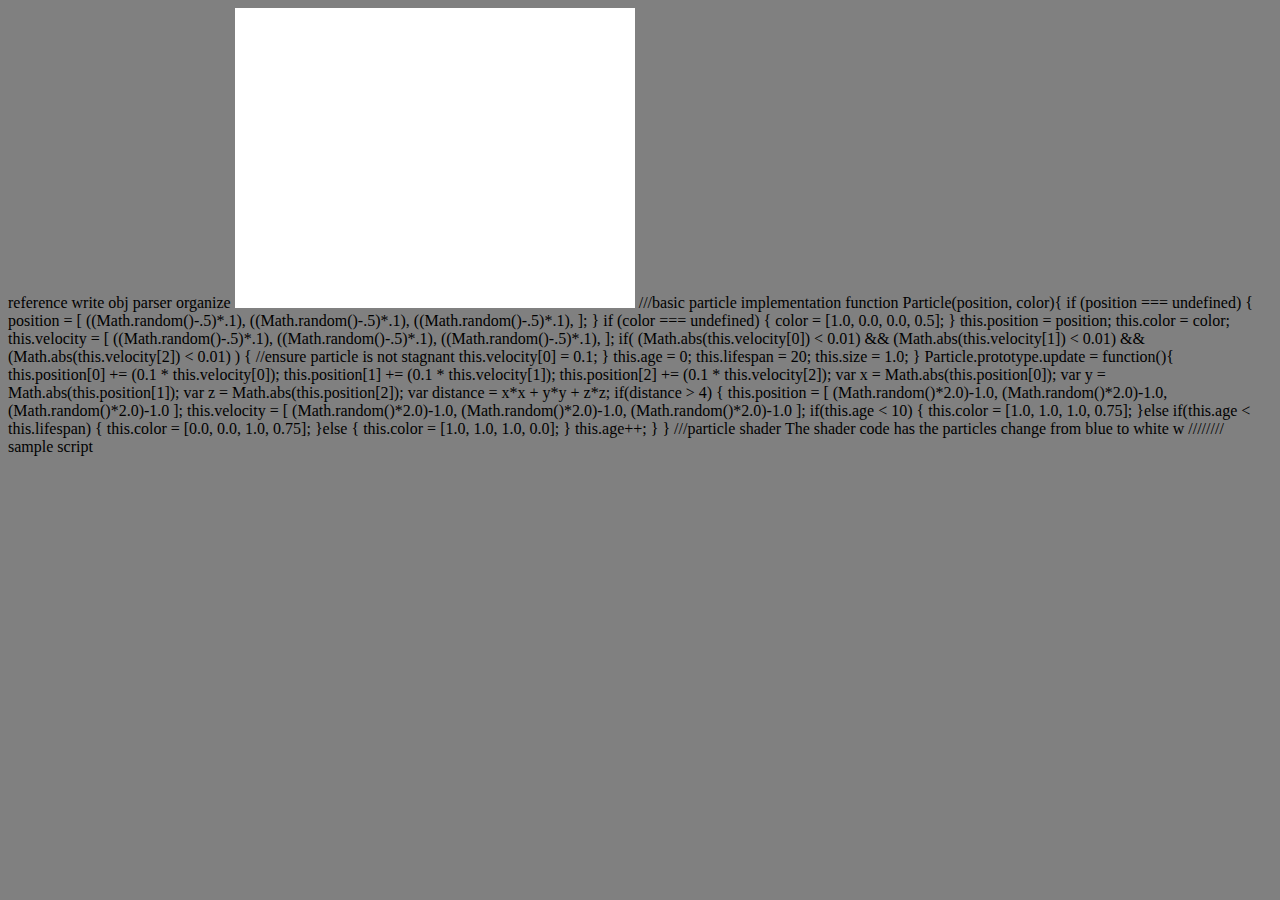
<file: SnowFuzzRender.html>
reference
write obj parser
organize

<!doctype html>
<html>
<head>
<title>WebGL Context</title>
<style>
body{ background-color: grey; }
 canvas{ background-color: white; }
</style>
<script>
window.onload = setupWebGL;
var gl = null;
function setupWebGL()
 {
var canvas = document.getElementById("my-canvas");
try{
gl = canvas.getContext("experimental-webgl");
}catch(e){
 }
if(gl)
 {
//set the clear color to red
gl.clearColor(1.0, 0.0, 0.0, 1.0); 
gl.clear(gl.COLOR_BUFFER_BIT);
}else{
alert( "Error: Your browser does not appear to support 
WebGL.");
 }
}
</script>
</head>
<body>
<canvas id="my-canvas" width="400" height="300">
Your browser does not support the HTML5 canvas element.
</canvas>
</body>
</html>



<script id="shader-fs" type="x-shader/x-fragment">
uniform sampler2D sColors;
varying highp vec2 position; 
void main(void) {
highp float t = length(position);
gl_FragColor = vec4(texture2D(sColors, vec2(0.0, t)).rgb, 1.0);
}
</script>



///basic particle implementation

function Particle(position, color){
if (position === undefined) {
 position = [ ((Math.random()-.5)*.1),
 ((Math.random()-.5)*.1),
 ((Math.random()-.5)*.1),
 ];
}
if (color === undefined) { color = [1.0, 0.0, 0.0, 0.5]; } 
this.position = position;
this.color = color; 
this.velocity = [ ((Math.random()-.5)*.1),
 ((Math.random()-.5)*.1),
 ((Math.random()-.5)*.1),
 ];
if(
 (Math.abs(this.velocity[0]) < 0.01) &&
 (Math.abs(this.velocity[1]) < 0.01) &&
 (Math.abs(this.velocity[2]) < 0.01)
)
{
 //ensure particle is not stagnant
 this.velocity[0] = 0.1;
}
this.age = 0;
this.lifespan = 20;
this.size = 1.0;
} 
                                    
Particle.prototype.update = function(){
 this.position[0] += (0.1 * this.velocity[0]);
 this.position[1] += (0.1 * this.velocity[1]);
 this.position[2] += (0.1 * this.velocity[2]); 
 var x = Math.abs(this.position[0]);
 var y = Math.abs(this.position[1]);
 var z = Math.abs(this.position[2]); 
var distance = x*x + y*y + z*z;
if(distance > 4)
{
 this.position = [ (Math.random()*2.0)-1.0,
 (Math.random()*2.0)-1.0,
 (Math.random()*2.0)-1.0
 ];
this.velocity = [ (Math.random()*2.0)-1.0,
 (Math.random()*2.0)-1.0,
 (Math.random()*2.0)-1.0
 ];
 if(this.age < 10)
 {
 this.color = [1.0, 1.0, 1.0, 0.75];
 }else if(this.age < this.lifespan)
 {
 this.color = [0.0, 0.0, 1.0, 0.75];
 }else
 {
 this.color = [1.0, 1.0, 1.0, 0.0];
 }
 this.age++;
}
} 
   
///particle shader
<script type="x-shader/x-vertex">
attribute vec4 aVertexPosition;
attribute vec4 aVertexVelocity; 
uniform mat4 uPMatrix;
uniform mat4 uMVMatrix; 
varying highp float parametricTime;
void main(void) {
 parametricTime = (aVertexPosition.w/100.0); 
 vec3 currentPosition = vec3(aVertexPosition.x + (aVertexVelocity.x * 
parametricTime), 
 aVertexPosition.y + (aVertexVelocity.y * parametricTime),
 aVertexPosition.z + (aVertexVelocity.x * parametricTime)
 ); 
 currentPosition.y -= 4.9*parametricTime*parametricTime; 
 gl_Position = uPMatrix * uMVMatrix * vec4(currentPosition.xyz, 1.0);
 gl_PointSize = aVertexVelocity.z;
}
</script> 
<script id="shader-fs" type="x-shader/x-fragment">
 varying highp float parametricTime;
 void main(void) {
 gl_FragColor = vec4(parametricTime*.8, parametricTime*.8, 1.0,
 0.9-(parametricTime*.4));
}
</script> 
The shader code has the particles change from blue to white w
   







////////
sample script


<script id="shader-fs" type="x-shader/x-fragment">
 uniform highp vec2 uCseed;
 uniform highp float uZoom;
 uniform highp vec2 uOffset;
 uniform int uJulia;
 uniform highp vec3 uColor;
 uniform highp float uLightness; 
 varying highp vec2 position;
 const int MAX_ITERATIONS = 250;
 void main(void) {
highp vec2 z = vec2(position.x, position.y) * uZoom + uOffset;
highp vec2 c = z;
if(uJulia == 1)
{
 c = uCseed;
} 
highp vec4 color = vec4(0.0, 0.0, 0.0, 1.0); 
for (int i = 0; i < MAX_ITERATIONS; i++)
{
z = vec2(z.x*z.x - z.y*z.y, 2.0*z.x*z.y) + c; 
if (dot(z, z) > 4.0)
{
highp float f = uLightness*float(i) /
float(MAX_ITERATIONS);
color = vec4(uColor*f, 1.0);
break;
</file>
